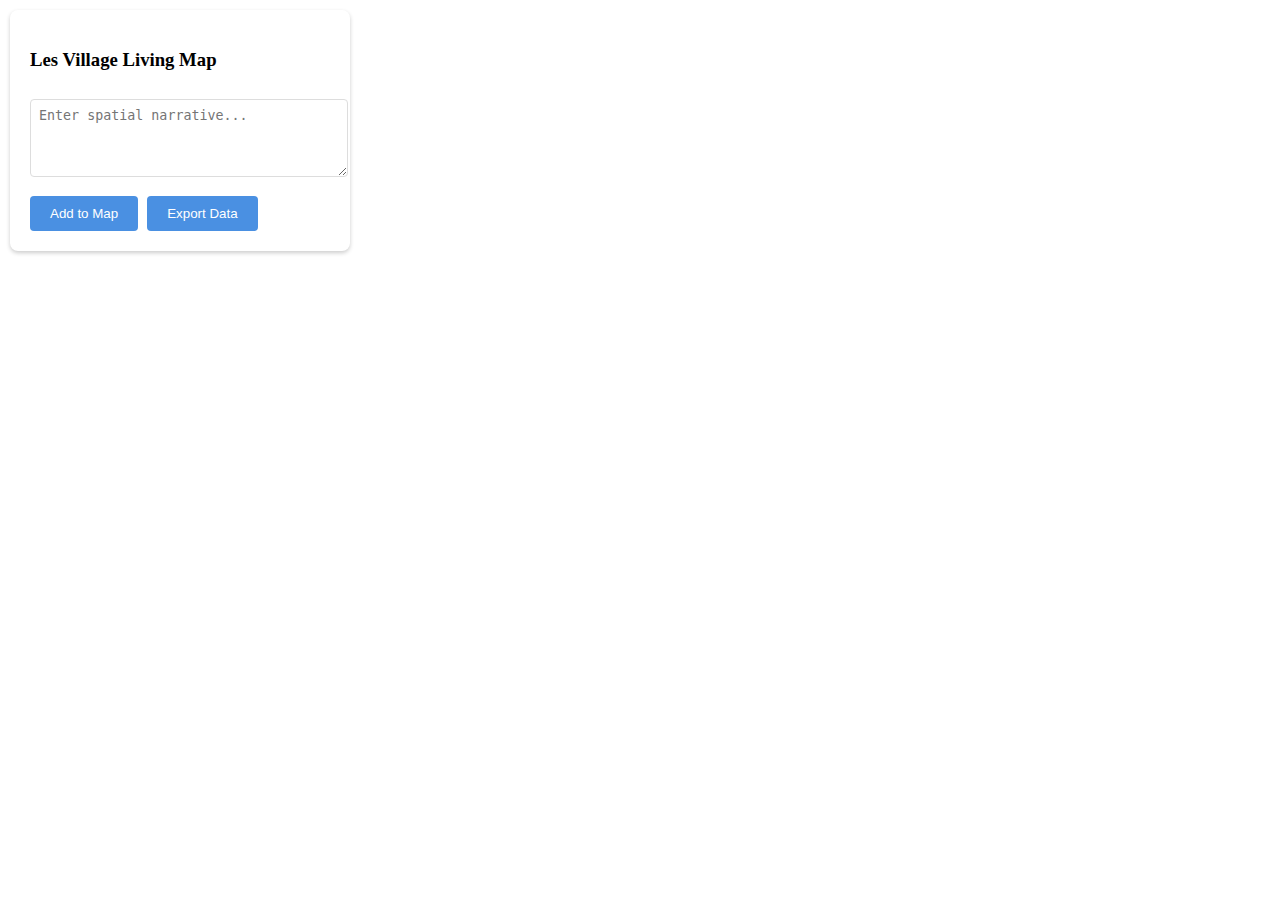
<file: map.html>
<!DOCTYPE html>
<html>
<head>
    <meta charset="utf-8">
    <title>Les Village Living Map</title>
    <meta name="viewport" content="width=device-width, initial-scale=1">
    <script src='https://api.mapbox.com/mapbox-gl-js/v3.0.1/mapbox-gl.js'></script>
    <link href='https://api.mapbox.com/mapbox-gl-js/v3.0.1/mapbox-gl.css' rel='stylesheet' />
    <style>
        body { margin: 0; padding: 0; }
        #map { position: absolute; top: 0; bottom: 0; width: 100%; }
        #narrative-panel {
            position: absolute;
            top: 10px;
            left: 10px;
            background: white;
            padding: 20px;
            border-radius: 8px;
            max-width: 300px;
            box-shadow: 0 2px 4px rgba(0,0,0,0.2);
            z-index: 1;
        }
        textarea {
            width: 100%;
            margin: 10px 0;
            padding: 8px;
            border: 1px solid #ddd;
            border-radius: 4px;
        }
        button {
            background: #4A90E2;
            color: white;
            border: none;
            padding: 10px 20px;
            border-radius: 4px;
            cursor: pointer;
            margin: 5px 5px 0 0;
        }
        button:hover {
            background: #357ABD;
        }
    </style>
</head>
<body>

<div id='map'></div>
<div id='narrative-panel'>
    <h3>Les Village Living Map</h3>
    <textarea id='narrative-input' rows='4' placeholder='Enter spatial narrative...'></textarea>
    <button onclick='processNarrative()'>Add to Map</button>
    <button onclick='exportData()'>Export Data</button>
</div>

<script>
    // Replace with your Mapbox token
    mapboxgl.accessToken = 'pk.eyJ1IjoiZGVydGhlcmUiLCJhIjoiY21peG45bnFtMDZhdDNlcHBuMW5xZTJ6ZSJ9.-XLF1zmYB8AQrcr7L_751A';
    
    // Initialize map centered on Bali (adjust for Les Village)
    const map = new mapboxgl.Map({
        container: 'map',
        style: 'mapbox://styles/mapbox/satellite-streets-v12',
        center: [115.0920, -8.4095], // Bali coordinates
        zoom: 14
    });

    // Add navigation controls
    map.addControl(new mapboxgl.NavigationControl());

    // Store all features
    let features = [];

    // Pattern matching for place types
    const patterns = {
        temple: { type: 'temple', color: '#FFD700' },
        pura: { type: 'temple', color: '#FFD700' },
        beach: { type: 'beach', color: '#4A90E2' },
        pantai: { type: 'beach', color: '#4A90E2' },
        market: { type: 'market', color: '#E24A4A' },
        pasar: { type: 'market', color: '#E24A4A' },
        rice: { type: 'rice field', color: '#8BC34A' },
        sawah: { type: 'rice field', color: '#8BC34A' }
    };

    function processNarrative() {
        const narrative = document.getElementById('narrative-input').value;
        
        if (!narrative.trim()) {
            alert('Please enter a narrative description');
            return;
        }
        
        // Extract location type
        let placeType = 'place';
        let color = '#FF6B6B'; // default
        
        for (const [keyword, info] of Object.entries(patterns)) {
            if (narrative.toLowerCase().includes(keyword)) {
                placeType = info.type;
                color = info.color;
                break;
            }
        }
        
        // Get coordinates
        const lat = parseFloat(prompt('Latitude (e.g., -8.4095):'));
        const lng = parseFloat(prompt('Longitude (e.g., 115.0920):'));
        
        if (lat && lng) {
            addMarker(lng, lat, narrative, color, placeType);
        } else {
            alert('Invalid coordinates');
        }
    }

    function addMarker(lng, lat, description, color, type) {
        // Store feature
        features.push({
            type: 'Feature',
            geometry: {
                type: 'Point',
                coordinates: [lng, lat]
            },
            properties: {
                description: description,
                placeType: type,
                color: color,
                timestamp: new Date().toISOString()
            }
        });
        
        // Create popup
        const popup = new mapboxgl.Popup({ offset: 25 })
            .setHTML(`
                <strong>${type}</strong>
                <p>${description}</p>
            `);
        
        // Create marker
        new mapboxgl.Marker({ color: color })
            .setLngLat([lng, lat])
            .setPopup(popup)
            .addTo(map);
        
        // Clear input
        document.getElementById('narrative-input').value = '';
        
        console.log(`Added ${type} at [${lng}, ${lat}]`);
    }

    function exportData() {
        if (features.length === 0) {
            alert('No data to export yet. Add some narratives first!');
            return;
        }
        
        const geojson = {
            type: 'FeatureCollection',
            features: features
        };
        
        const dataStr = JSON.stringify(geojson, null, 2);
        const dataBlob = new Blob([dataStr], {type: 'application/json'});
        const url = URL.createObjectURL(dataBlob);
        const link = document.createElement('a');
        link.href = url;
        link.download = 'les-village-narratives.geojson';
        link.click();
        
        alert(`Exported ${features.length} features!`);
    }
</script>

</body>
</html>
</file>
